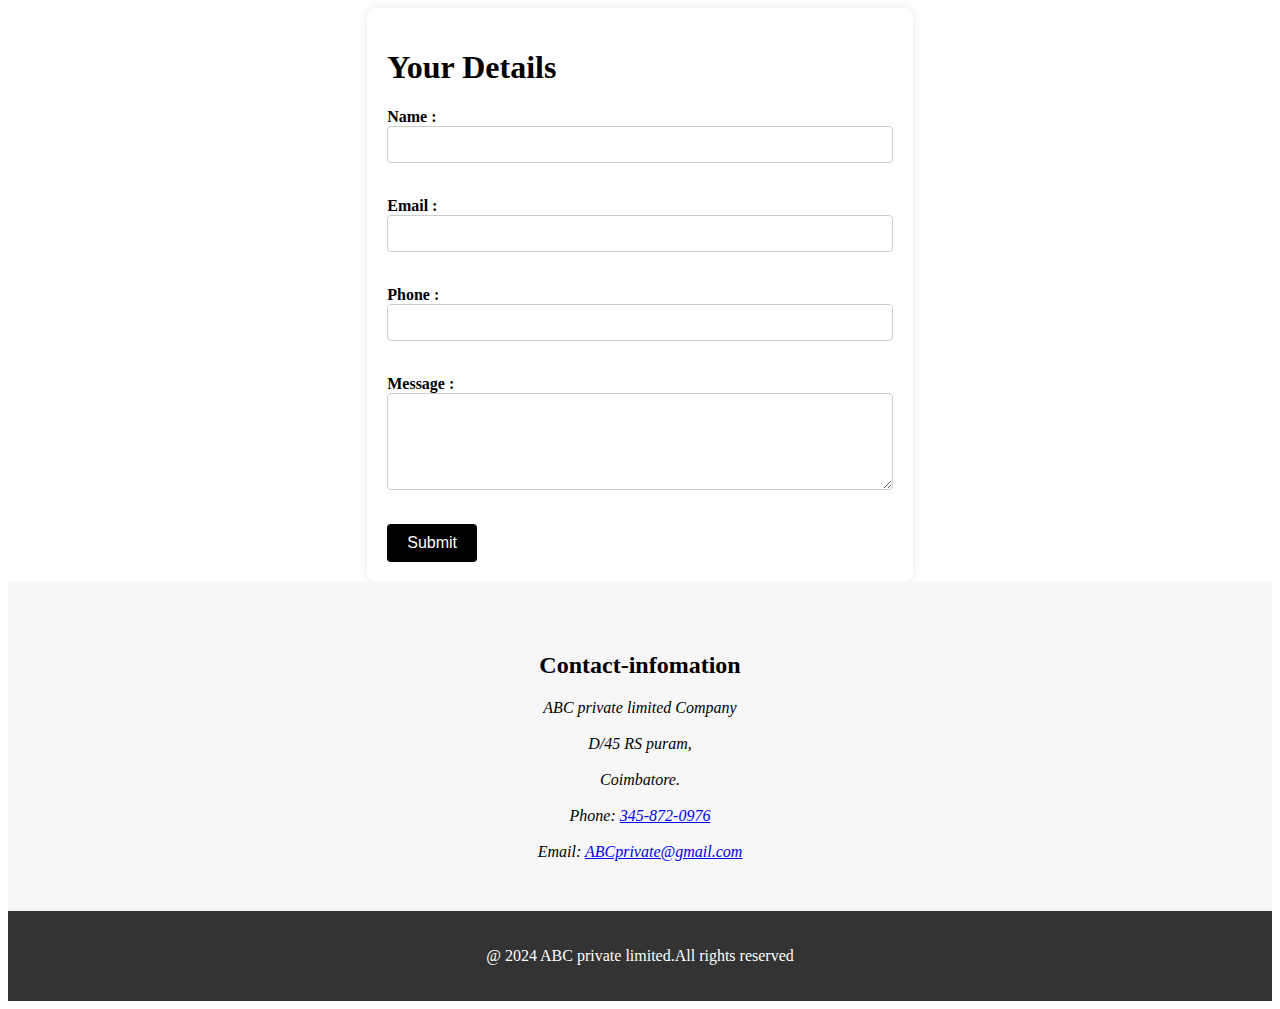
<file: Contanct us.html>
<html>
    <head>
        <link rel="stylesheet" href="stylesss.css">
    </head>
</html>
<section class="Contact-form">
    <div class="form-container">
        <h1><centre>Your Details</centre></h1>
        <from action="#" method="POST">
            <label for="name">Name :</label>
            <input type="text" id="name" name="name" required><br></br>
            <label for="email">Email :</label>
            <input type="email" id="email" name="email" required><br></br>
            <label for="phone">Phone :</label>
            <input type="tel" id="phone" name="phone" required><br></br>
            <label for="message">Message :</label>
            <textarea id="message" name="message" rows="5" required></textarea><br></br>
            <button type="submit" class="submit-button">Submit</button>

        </from>
    </div>
</section>
<section class="Contact-info">
    <h2>Contact-infomation</h2>
    <address>ABC private limited Company<br></br>
             D/45 RS puram,<br></br>
             Coimbatore.<br></br>
             Phone: <a href="tel :3458720976">345-872-0976</a><br></br>
             Email: <a href="Mail to:ABCprivate@gmail.com">ABCprivate@gmail.com</a>
    </address>
</section>
<footer>
    <p> @ 2024 ABC private limited.All rights reserved</p>
</footer>
</file>
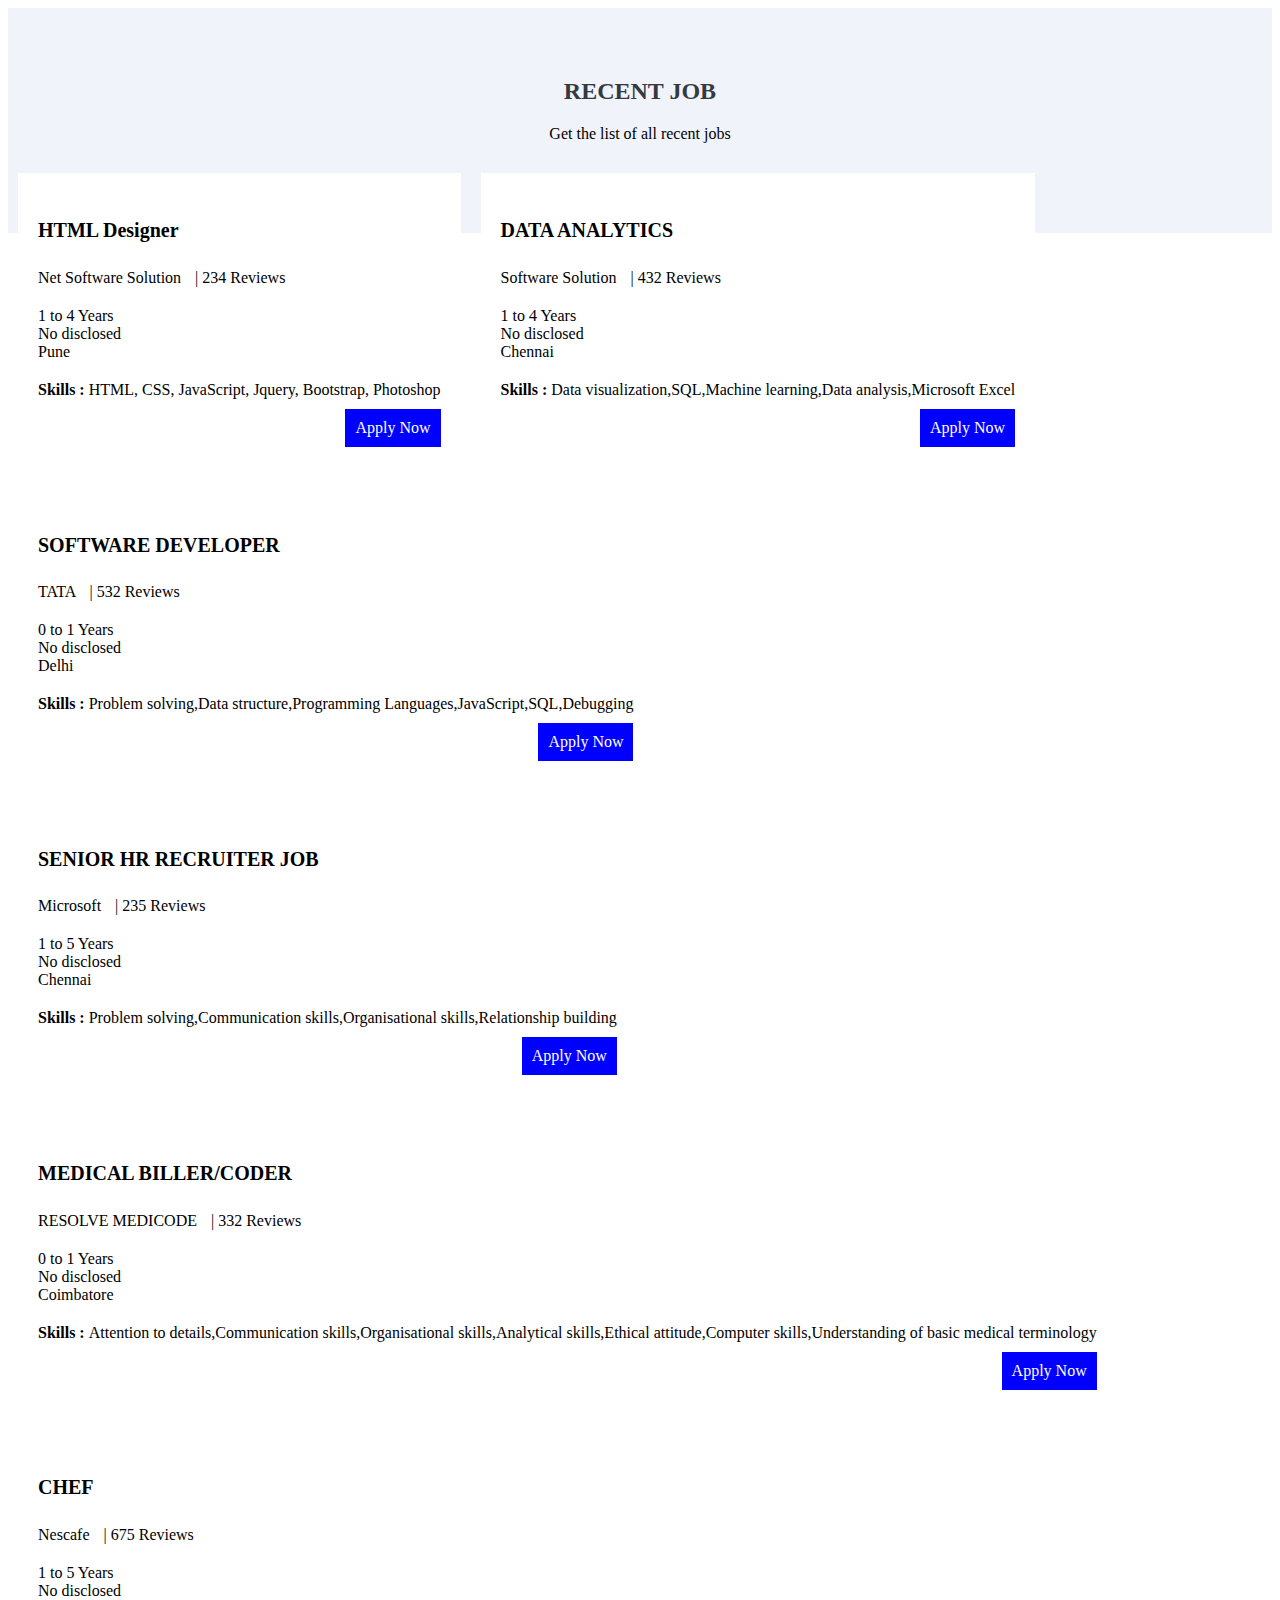
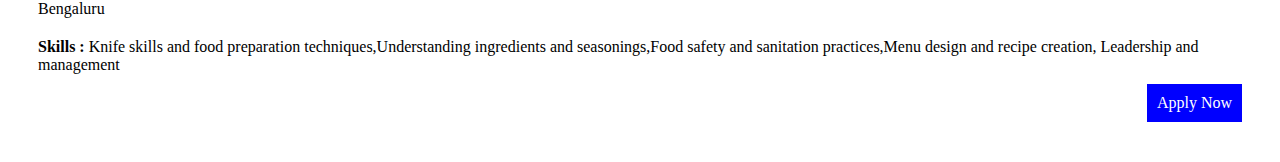
<file: Jobs.html>
<!DOCTYPE html>
<html lang="en">
<head>
    <meta charset="UTF-8">
    <meta name="viewport" content="width=device-width, initial-scale=1.0">
    <title>Job Portal</title>
    <link rel="stylesheet" href="styless.css">
</head>
<div class="width-100 recent-job">
    <div class="container">
      <h2 class="recent-job-heading">RECENT JOB</h2>
      <p class="recent-job-sub-heading">Get the list of all recent jobs</p>
      <!-----JOB LIST----->
      <div class="width-50">
        <div class="recent-job-list">
          <div class="width-100">
            <h4 class="job-title">HTML Designer</h4>
            <p class="job-company">Net Software Solution <i class="fa fa-star" aria-hidden="true"></i> | 234 Reviews </p>
          </div>
          <div class="width-33">
            <i class="fa fa-briefcase" aria-hidden="true"></i> 1 to 4 Years
          </div>
          <div class="width-33">
            <i class="fa fa-inr" aria-hidden="true"></i> No disclosed
          </div>
          <div class="width-33">
            <i class="fa fa-map-marker" aria-hidden="true"></i> Pune
          </div>
          <div class="width-100">
            <p class="job-skill">
              <b>Skills : </b>HTML, CSS, JavaScript, Jquery, Bootstrap, Photoshop
            </p>
          </div>
          <div class="width-100">
            <a href="#" class="job-apply-button">Apply Now</a>
          </div>
        </div>
      </div>
      <div class="width-50">
        <div class="recent-job-list">
          <div class="width-100">
            <h4 class="job-title">DATA ANALYTICS</h4>
            <p class="job-company"> Software Solution <i class="fa fa-star" aria-hidden="true"></i> | 432 Reviews </p>
          </div>
          <div class="width-33">
            <i class="fa fa-briefcase" aria-hidden="true"></i> 1 to 4 Years
          </div>
          <div class="width-33">
            <i class="fa fa-inr" aria-hidden="true"></i> No disclosed
          </div>
          <div class="width-33">
            <i class="fa fa-map-marker" aria-hidden="true"></i> Chennai
          </div>
          <div class="width-100">
            <p class="job-skill">
              <b>Skills : </b>
              Data visualization,SQL,Machine learning,Data analysis,Microsoft Excel
            </p>
          </div>
          <div class="width-100">
            <a href="#" class="job-apply-button">Apply Now</a>
          </div>
        </div>
      </div>
      <div class="width-50">
        <div class="recent-job-list">
          <div class="width-100">
            <h4 class="job-title">SOFTWARE DEVELOPER </h4>
            <p class="job-company"> TATA <i class="fa fa-star" aria-hidden="true"></i> | 532 Reviews </p>
          </div>
          <div class="width-33">
            <i class="fa fa-briefcase" aria-hidden="true"></i> 0 to 1 Years
          </div>
          <div class="width-33">
            <i class="fa fa-inr" aria-hidden="true"></i> No disclosed
          </div>
          <div class="width-33">
            <i class="fa fa-map-marker" aria-hidden="true"></i> Delhi
          </div>
          <div class="width-100">
            <p class="job-skill">
              <b>Skills : </b>
              Problem solving,Data structure,Programming Languages,JavaScript,SQL,Debugging
            </p>
          </div>
          <div class="width-100">
            <a href="#" class="job-apply-button">Apply Now</a>
          </div>
        </div>
      </div>
      <div class="width-50">
        <div class="recent-job-list">
          <div class="width-100">
            <h4 class="job-title">SENIOR HR RECRUITER JOB  </h4>
            <p class="job-company"> Microsoft <i class="fa fa-star" aria-hidden="true"></i> | 235 Reviews </p>
          </div>
          <div class="width-33">
            <i class="fa fa-briefcase" aria-hidden="true"></i> 1 to 5 Years
          </div>
          <div class="width-33">
            <i class="fa fa-inr" aria-hidden="true"></i> No disclosed
          </div>
          <div class="width-33">
            <i class="fa fa-map-marker" aria-hidden="true"></i> Chennai
          </div>
          <div class="width-100">
            <p class="job-skill">
              <b>Skills : </b>
              Problem solving,Communication skills,Organisational skills,Relationship building
            </p>
          </div>
          <div class="width-100">
            <a href="#" class="job-apply-button">Apply Now</a>
          </div>
        </div>
      </div>
      <div class="width-50">
        <div class="recent-job-list">
          <div class="width-100">
            <h4 class="job-title">MEDICAL BILLER/CODER </h4>
            <p class="job-company"> RESOLVE MEDICODE <i class="fa fa-star" aria-hidden="true"></i> | 332 Reviews </p>
          </div>
          <div class="width-33">
            <i class="fa fa-briefcase" aria-hidden="true"></i> 0 to 1 Years
          </div>
          <div class="width-33">
            <i class="fa fa-inr" aria-hidden="true"></i> No disclosed
          </div>
          <div class="width-33">
            <i class="fa fa-map-marker" aria-hidden="true"></i> Coimbatore
          </div>
          <div class="width-100">
            <p class="job-skill">
              <b>Skills : </b>
              Attention to details,Communication skills,Organisational skills,Analytical skills,Ethical attitude,Computer skills,Understanding of basic medical terminology
            </p>
          </div>
          <div class="width-100">
            <a href="#" class="job-apply-button">Apply Now</a>
          </div>
        </div>
      </div>
      <div class="width-50">
        <div class="recent-job-list">
          <div class="width-100">
            <h4 class="job-title"> CHEF</h4>
            <p class="job-company"> Nescafe<i class="fa fa-star" aria-hidden="true"></i> | 675 Reviews </p>
          </div>
          <div class="width-33">
            <i class="fa fa-briefcase" aria-hidden="true"></i> 1 to 5 Years
          </div>
          <div class="width-33">
            <i class="fa fa-inr" aria-hidden="true"></i> No disclosed
          </div>
          <div class="width-33">
            <i class="fa fa-map-marker" aria-hidden="true"></i> Bengaluru
          </div>
          <div class="width-100">
            <p class="job-skill">
              <b>Skills : </b>
              Knife skills and food preparation techniques,Understanding ingredients and seasonings,Food safety and sanitation practices,Menu design and recipe creation,
Leadership and management
            </p>
          </div>
          <div class="width-100">
            <a href="#" class="job-apply-button">Apply Now</a>
          </div>
        </div>
      </div>
</file>
<file: stylesss.css>
.form-container {
    max-width: 40%;
    margin: 0 auto;
    padding: 20px;
    background-color: #ffffff;
    border-radius: 10px;
    box-shadow: 0px 0px 10px rgba(0, 0, 0, 0.1);
}
 
.contact-form h2 {
    text-align: center;
    margin-bottom: 20px;
}
 
.form-group {
    margin-bottom: 20px;
}
 
.form-container label {
    display:block;
    font-weight: bold;
}
.form-container input, textarea{
    width: 100%;
    padding: 10px;
    border: 1px solid #ccc;
    border-radius: 4px;
    margin-bottom: 1rem;
    resize: vertical;
}
.submit-button {
    padding: 10px 20px;
    background-color:black;
    border: none;
    color: white;
    border-radius: 4px;
    font-size: 1rem;
    cursor: pointer;
    border-color: black;
}
 
/* Contact info styles */
.contact-info {
    text-align: center;
    padding: 50px 0;
    background-color: #f7f7f7;
}
 
.contact-info h2 {
    margin-bottom: 20px;
}
 
/* Footer styles */
footer {
    padding: 20px;
    text-align: center;
    background-color: #333;
    color: white;
}
</file>
<file: styless.css>
/*****RECENT JOB SECTION RECENT JOB SECTION*****/
.recent-job {
	padding-top: 50px;
	background-color: #f0f3fa;
	padding-bottom: 60px;
}

.recent-job-heading {
	text-align: center;
	color: #343a40;
}

.recent-job-sub-heading {
	text-align: center;
	margin-bottom: 30px;
}

.recent-job-list {
	float: left;
	background-color: white;
	padding: 20px;
	margin-left: 10px;
	margin-right: 10px;
	margin-bottom: 20px;
}

.job-title {
	font-size: 20px;
}

.job-company {
	margin-top: 10px;
	margin-bottom: 20px;
}

.job-company i {
	color: orange;
	margin-left: 10px;
}

.job-skill {
	margin-top: 20px;
	margin-bottom: 10px;
	font-size: 16px;
}

.job-apply-button {
	background: blue;
	padding: 10px;
	color: white;
	text-decoration: none;
	float: right;
    
}
</file>
